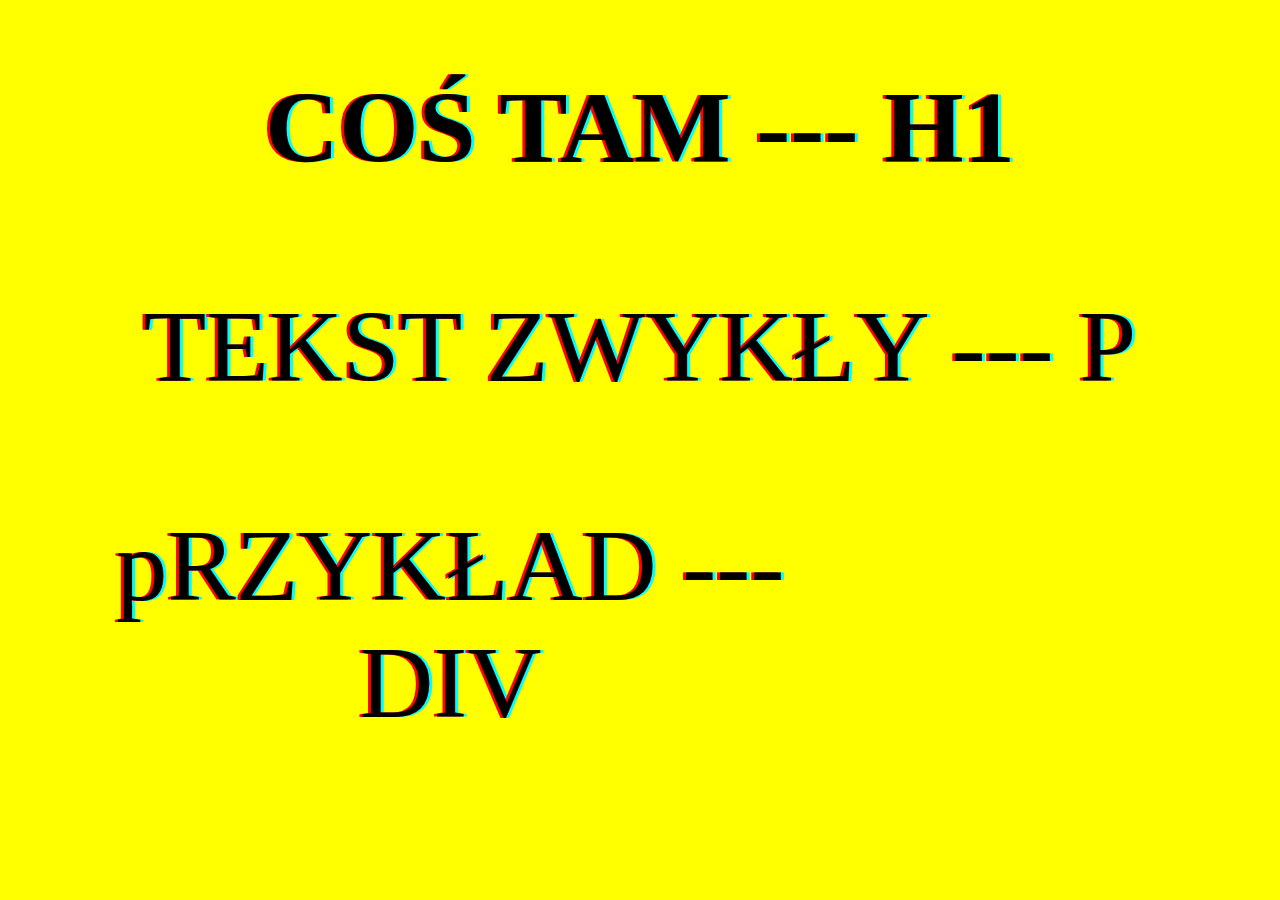
<file: index.html>
<!DOCTYPE HTML>
<html lang="pl">
  <head>
    <title> TEST </title>
    <link rel="stylesheet" href="index.css">
  </head>
  
  <body>
    <h1>COŚ TAM --- H1</h1>

<P>
    TEKST ZWYKŁY --- P
</P>    
    
    
    <div id="example">
  <p>
    pRZYKŁAD --- DIV
  </p>
</div>

    
    </body>
</html>
</file>
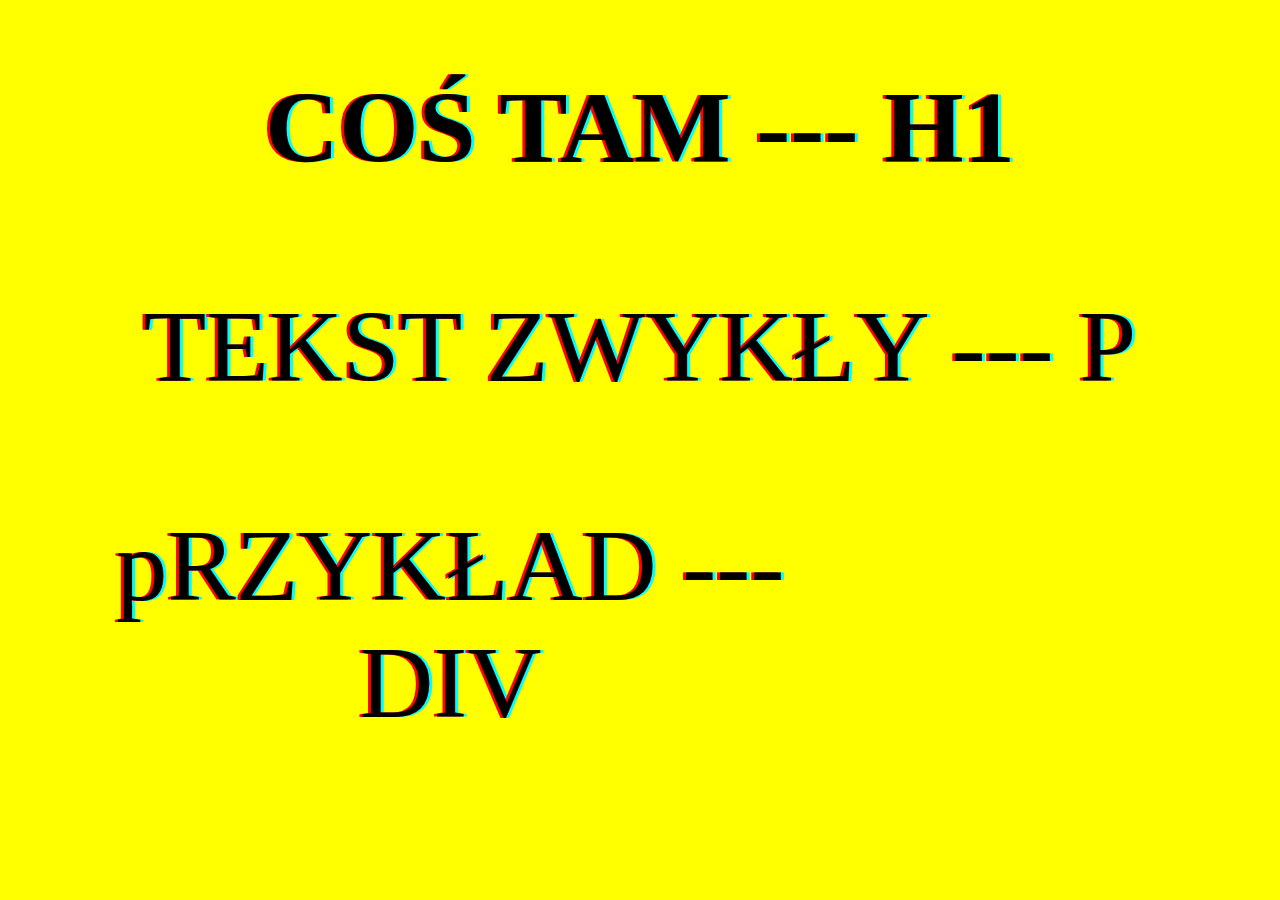
<file: index_ZADANIE.html>
<!DOCTYPE HTML>
<html lang="pl">
  <head>
    <title> TEST </title>
    <link rel="stylesheet" href="index.css">
  </head>
  
  <body>
    <h1>COŚ TAM --- H1</h1>

<P>
    TEKST ZWYKŁY --- P
</P>    
    
    
    
<div id="example">
  <p>
    pRZYKŁAD --- DIV
  </p>
</div>
    
    </body>
</html>
</file>
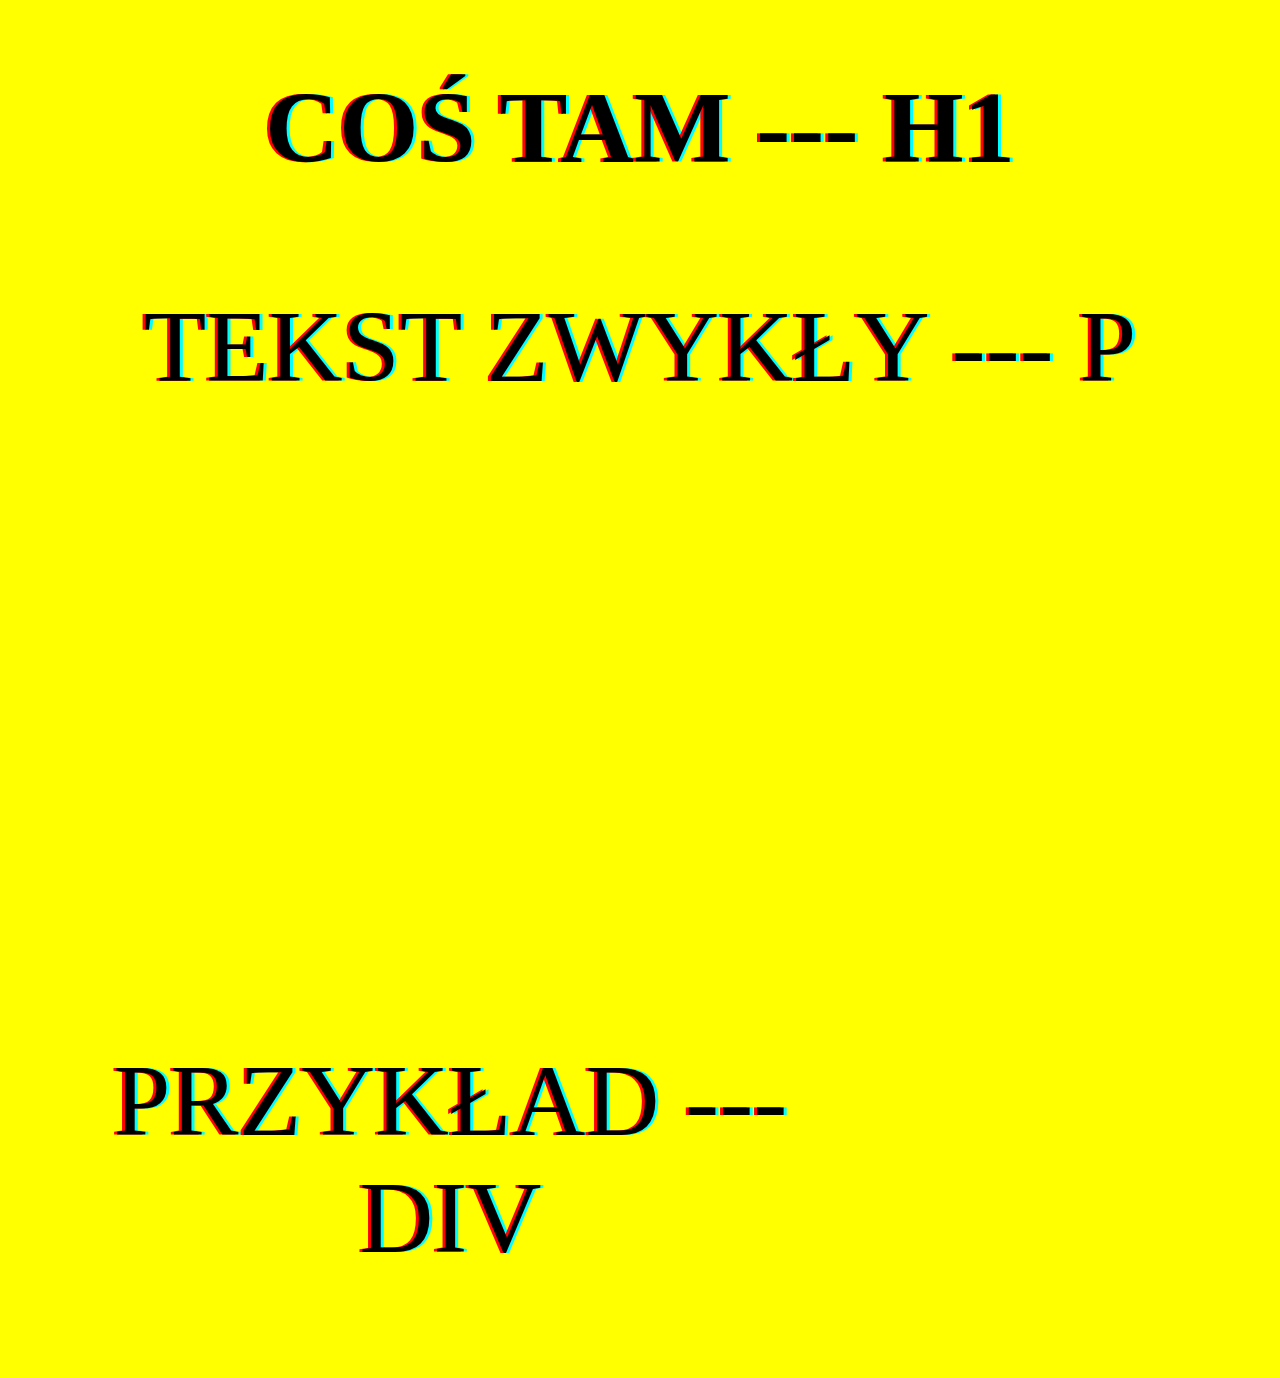
<file: index_zadanie.html>
<!DOCTYPE HTML>
<html lang="pl">
  <head>
    <title> TEST </title>
    <link rel="stylesheet" href="index.css">
  </head>
  
  <body>
    <h1>COŚ TAM --- H1</h1>

<P>
    TEKST ZWYKŁY --- P
</P>    
    <br><br><br><br><br><br><br><br><br><br><br><br><br><br><br><br><br><br><br><br><br><br><br><br>
    
    <div id="example">
  <p>
    PRZYKŁAD --- DIV
  </p>
</div>

    
    </body>
</html>
</file>
<file: index.css>
h1
{
	text-align: center;
	font-size: 8vw;
	text-shadow: red -3px 0, cyan 3px 0;
}

P
{
	text-align: center;
	font-size: 8vw;
	text-shadow: red -3px 0, cyan 3px 0;
}


body
{
	background-color:yellow;
}


div#example
	{
	margin: 0;
	padding: 0;
	list-style-type:none;
	backface-visibility: hidden;
	margin-right:35%;
	margin-left:5%;
	margin-bottom:5%;
	margin-top:5%;
	}
</file>
